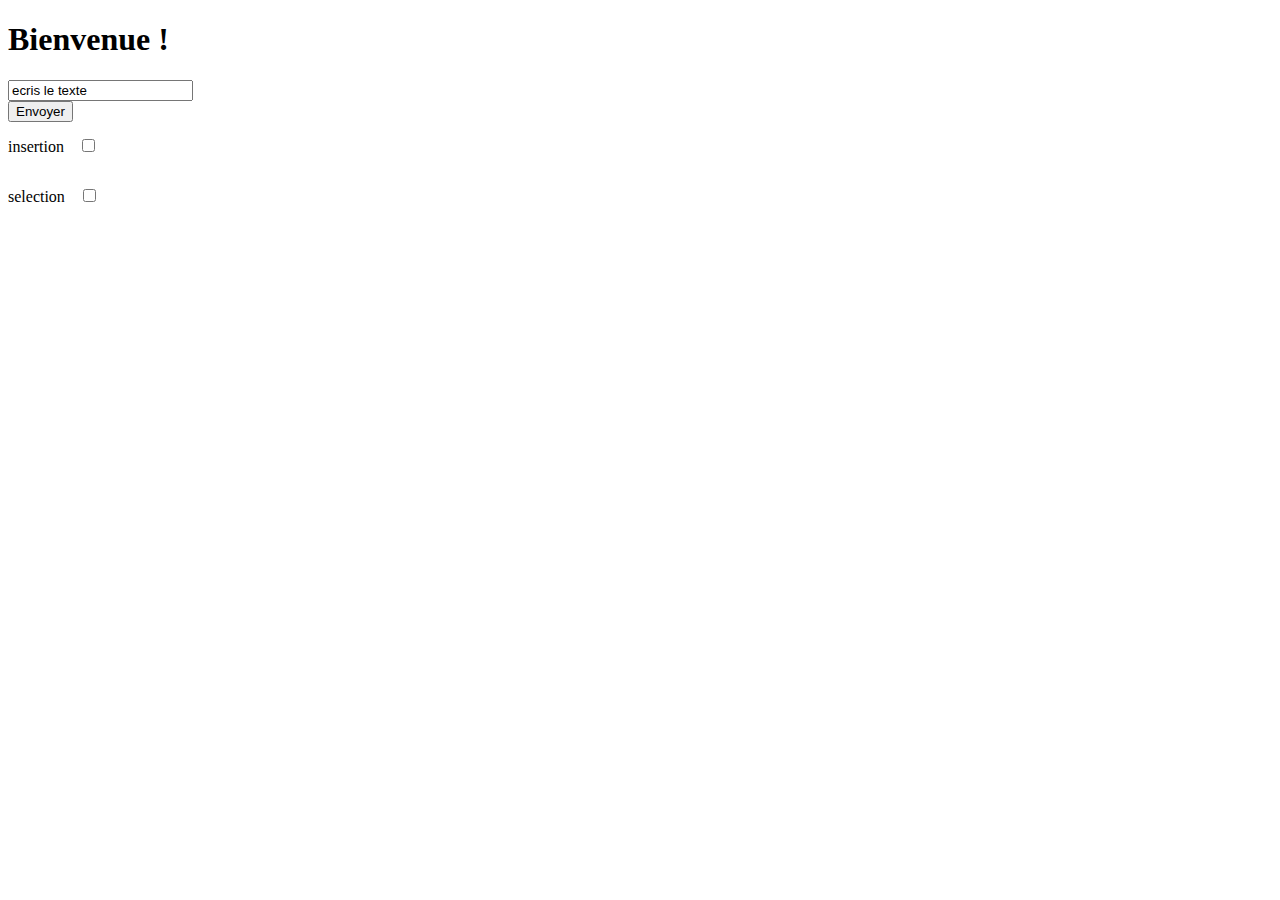
<file: SortPage/SortPage/templates/index.html>
<!DOCTYPE html>
<html lang="en">
<head>
    <meta charset="UTF-8">
    <meta name="viewport" content="width=device-width, initial-scale=1.0">

    <title>Document</title>
    <style>
        pre {
            white-space: pre-wrap;
        }
    </style>
</head>
<body>
    <nav>
        <h1>Bienvenue !</h1>
    </nav>
    <main>
        <form method="POST" action="/recuperer">
            <input type="input" name="input" value="ecris le texte" id="input"><br>
            <input type="submit" value="Envoyer" id="send"><br>
            <p style="display: inline-block; margin-right: 10px;">insertion</p>
            <input type="checkbox" name="insertion" id="insertion"><br>
            <p style="display: inline-block; margin-right: 10px;">selection</p>
            <input type="checkbox" name="selection" id="selection">
        </form>
        

        <pre id="etape"></pre>
    </main>
    <footer>
    </footer>
</body>
</html>
</file>
